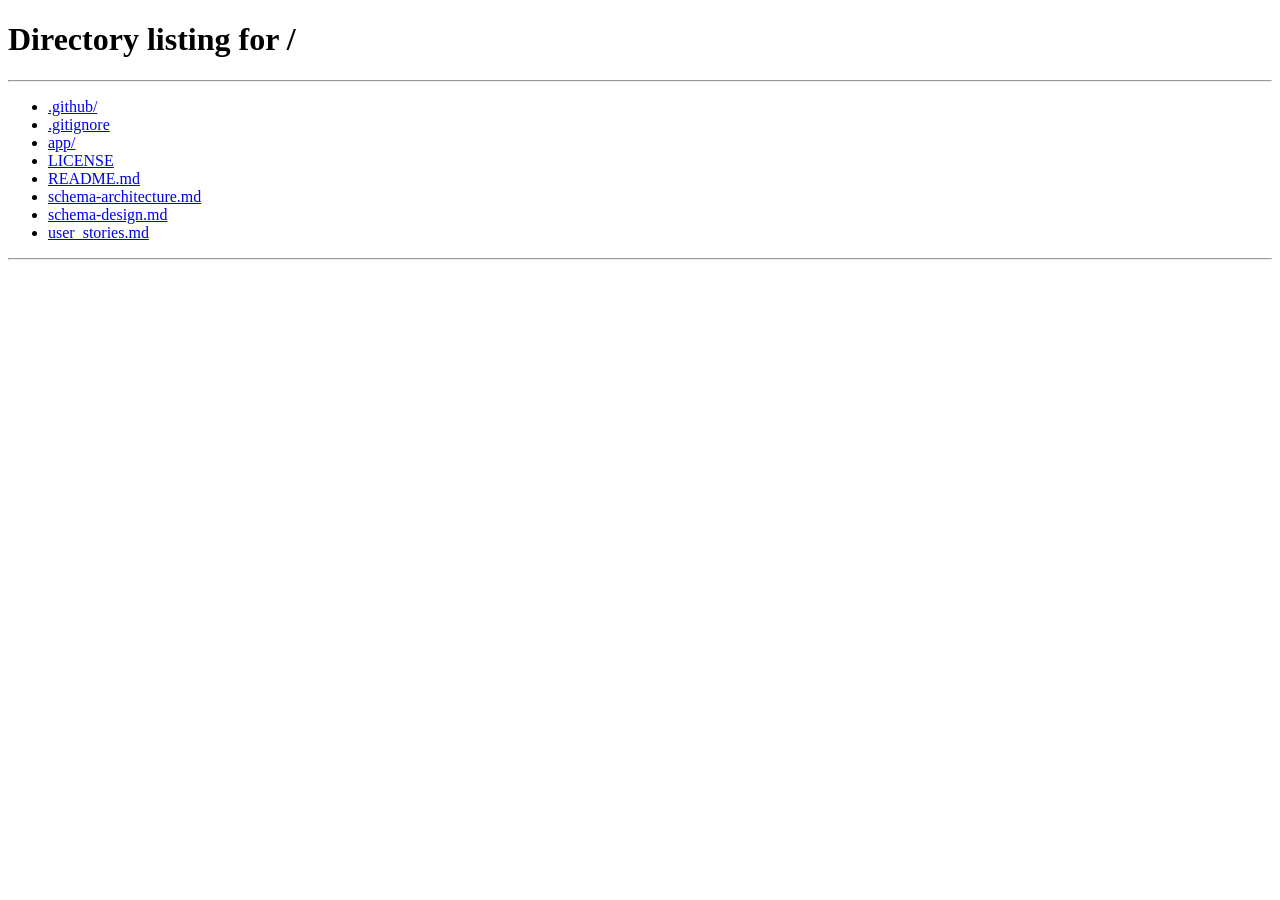
<file: app/src/main/resources/static/pages/addPrescription.html>
<!-- addPrescription.html -->
<!DOCTYPE html>
<html lang="en">

<head>
    <meta charset="UTF-8">
    <link rel="icon" type="image/svg+xml" href="../assets/images/logo/logo.png" />
    <title>DoctorDashboard</title>
    <link rel="stylesheet" href="../assets/css/adminDashboard.css">
    <link rel="stylesheet" href="../assets/css/doctorDashboard.css">
    <link rel="stylesheet" href="../assets/css/addPrescription.css">
    <link rel="stylesheet" href="../assets/css/style.css">
    <script src="../js/render.js" defer></script>
    <script src="../js/util.js" defer></script>
    <script src="../js/components/header.js" defer></script>
    <script src="../js/components/footer.js" defer></script>
    <script type="module" src = "../js/addPrescription.js"></script>

</head>

<body onload="renderContent()">
    <div class="container">
        <div class="wrapper">
            <div id="header"></div>
            <div class="main-content">
                <div class="form-container">
                    <h2 id="heading">Add <span>Prescription</span></h2>
                    <form>
                        <label for="patientName">Patient Name</label>
                        <input type="text" id="patientName" disabled>

                        <label for="medicines">Medicine Names</label>
                        <input type="text" id="medicines" placeholder="e.g. Paracetamol, Vitamin C" required>

                        <label for="dosage">Dosage Instructions</label>
                        <textarea id="dosage" rows="3"
                            placeholder="e.g - Paracetamol"></textarea>

                        <label for="notes">Additional Notes</label>
                        <textarea id="notes" rows="3"
                            placeholder="Any precautions or observations (optional)"></textarea>

                        <button type="submit" class="btn-primary" id="savePrescription">Add Prescription</button>
                        <button type="button" onclick="selectRole('doctor')" class="btn-secondary">Cancel</button>
                    </form>
                </div>
            </div>
            <div id="footer"></div>
        </div>
    </div>
</body>
</html>
</file>
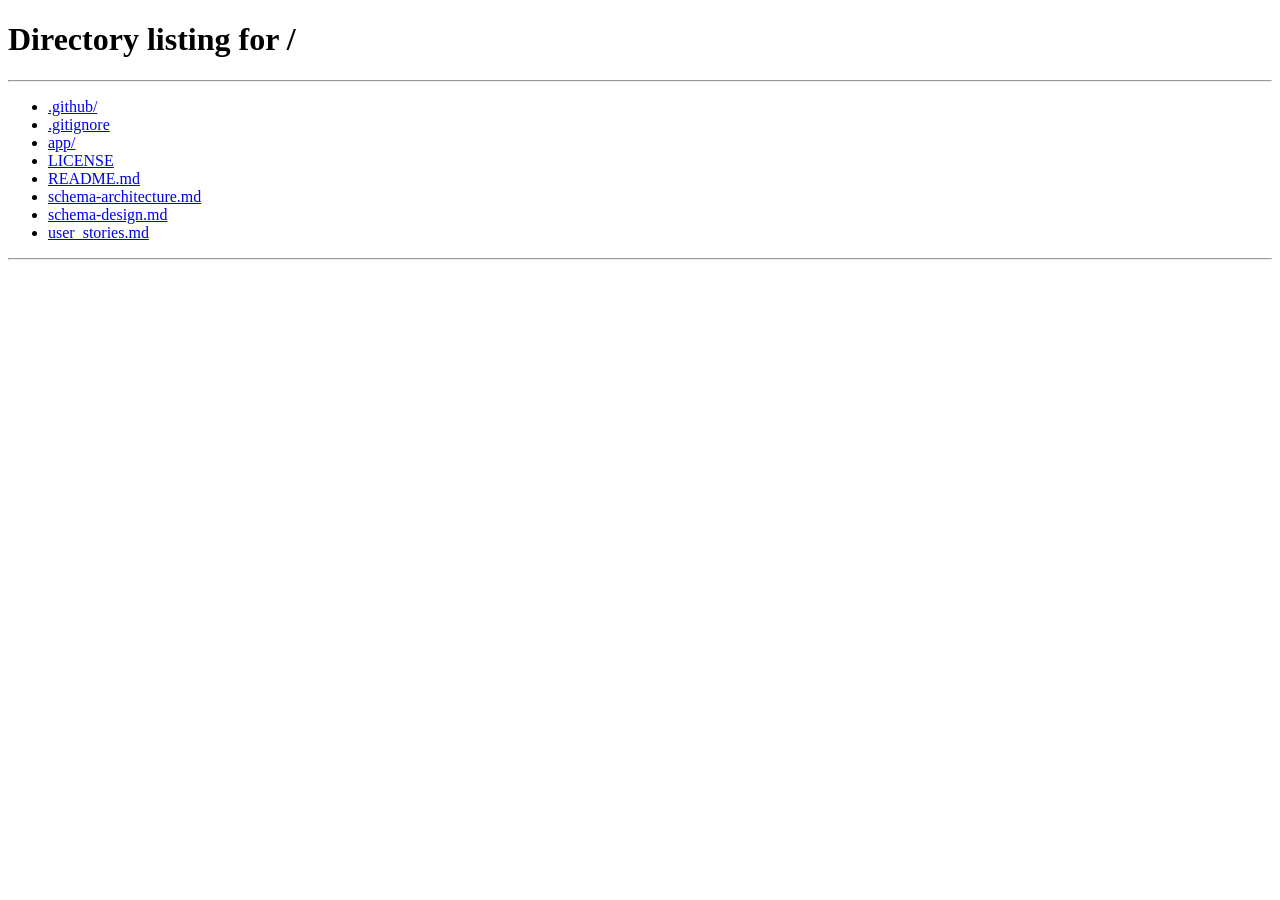
<file: app/src/main/resources/static/pages/loggedPatientDashboard.html>
<!-- loggedPatientDashboard.html -->
<!DOCTYPE html>
<html lang="en">
<head>
    <meta charset="UTF-8">
    <link rel="icon" type="image/svg+xml" href="../assets/images/logo/logo.png" />
    <title>LoggedPatientDashboard</title>
    <link rel = "stylesheet" href = "../assets/css/adminDashboard.css">
    <link rel = "stylesheet" href = "../assets/css/style.css">
    <link rel = "stylesheet" href = "../assets/css/patientDashboard.css">
    <script src = "../js/render.js" defer></script>
    <script src = "../js/util.js" defer></script>
    <script src = "../js/components/header.js" defer></script>
    <script src = "../js/components/footer.js" defer></script>
    <script type = "module" src = "../js/loggedPatient.js" defer></script>
</head>
<body onload="renderContent()">
    <div class="container">
        <div class="wrapper">
            <div id="header"></div>
            <main class="main-content">
                <input type="text" id="searchBar" class="searchBar" placeholder="Search Bar for custom output" />
                <div class="filter-wrapper">
                    <select class="filter-select" id="filterTime">
                        <option value="">Sort by Time</option>
                        <option value="AM">AM</option>
                        <option value="PM">PM</option>
                    </select>
                    <select class="filter-select" id="filterSpecialty">
                        <option value="">Filter by Specialty</option>
                        <option value="Cardiologist">Cardiologist</option>
                        <option value="Dermatologist">Dermatologist</option>
                        <option value="Neurologist">Neurologist</option>
                        <option value="Pediatrician">Pediatrician</option>
                        <option value="Orthopedic">Orthopedic</option>
                        <option value="Gynecologist">Gynecologist</option>
                        <option value="Psychiatrist">Psychiatrist</option>
                        <option value="Dentist">Dentist</option>
                        <option value="Ophthalmologist">Ophthalmologist</option>
                        <option value="Ent">ENT Specialist</option>
                        <option value="Urologist">Urologist</option>
                        <option value="Oncologist">Oncologist</option>
                        <option value="Gastroenterologist">Gastroenterologist</option>
                        <option value="General">General Physician</option>
                    </select>
                </div>
                <div id="content"></div>
            </main>
            <div id="footer"></div>
        </div>
    </div>
</body>
</html>
</file>
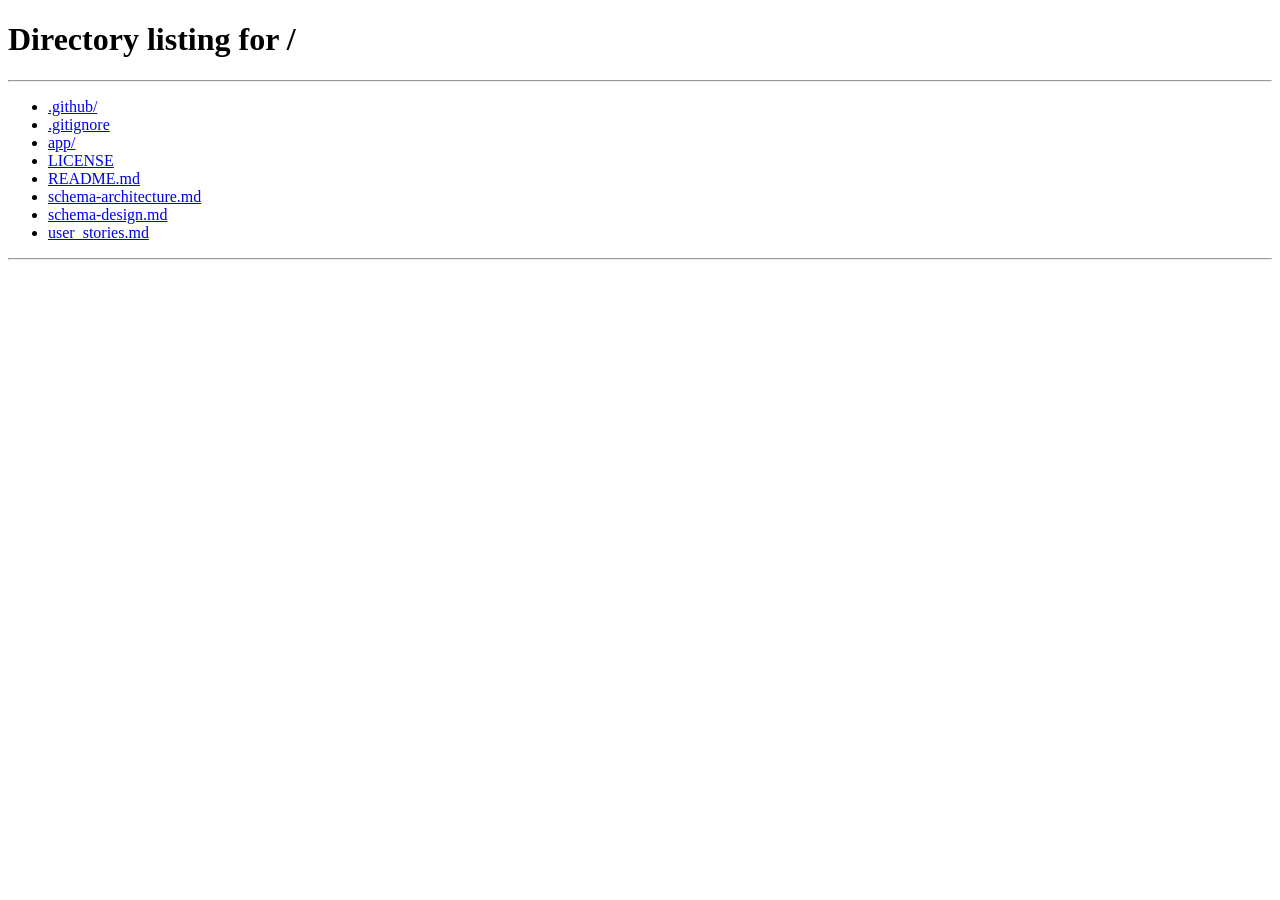
<file: app/src/main/resources/static/pages/patientAppointments.html>
<!-- patientAppointment.html -->
<!DOCTYPE html>
<html lang="en">

<head>
  <meta charset="UTF-8">
  <link rel="icon" type="image/svg+xml" href="../assets/images/logo/logo.png" />
  <title>Patient Appointments</title>
  <link rel="stylesheet" href="../assets/css/adminDashboard.css">
  <link rel="stylesheet" href="../assets/css/doctorDashboard.css">
  <link rel="stylesheet" href="../assets/css/style.css">
  <script src="../js/render.js" defer></script>
  <script src="../js/util.js" defer></script>
  <script src="../js/components/header.js" defer></script>
  <script src="../js/components/footer.js" defer></script>
  <script type="module" src="../js/patientAppointment.js" defer></script>
</head>

<body onload="renderContent()">
  <div class="container">
    <div class="wrapper">
      <div id="header"></div>
      <div class="main-content">
        <h2>Patient <span>Appointment</span></h2>
        <input type="text" id="searchBar" class="searchBar" placeholder="Search Bar for custom output" />
                <div class="filter-wrapper">
                    <select class="filter-select" id="appointmentFilter">
                        <option value="allAppointments">All Appointments</option>
                        <option value="future">Upcoming Appointments</option>
                        <option value="past">Past Appointments</option>
                    </select>
                </div>
        <table id="patientTable">
          <thead class="table-header">
            <tr>
              <th>Patient Name</th>
              <th>Doctor Name</th>
              <th>Date</th>
              <th>Time</th>
              <th>Actions</th>
            </tr>
          </thead>
          <tbody id="patientTableBody">
            <!-- rows will be inserted here dynamically -->
          </tbody>
        </table>
      </div>
      <div id="footer"></div>
    </div>
  </div>
</body>
</html>
</file>
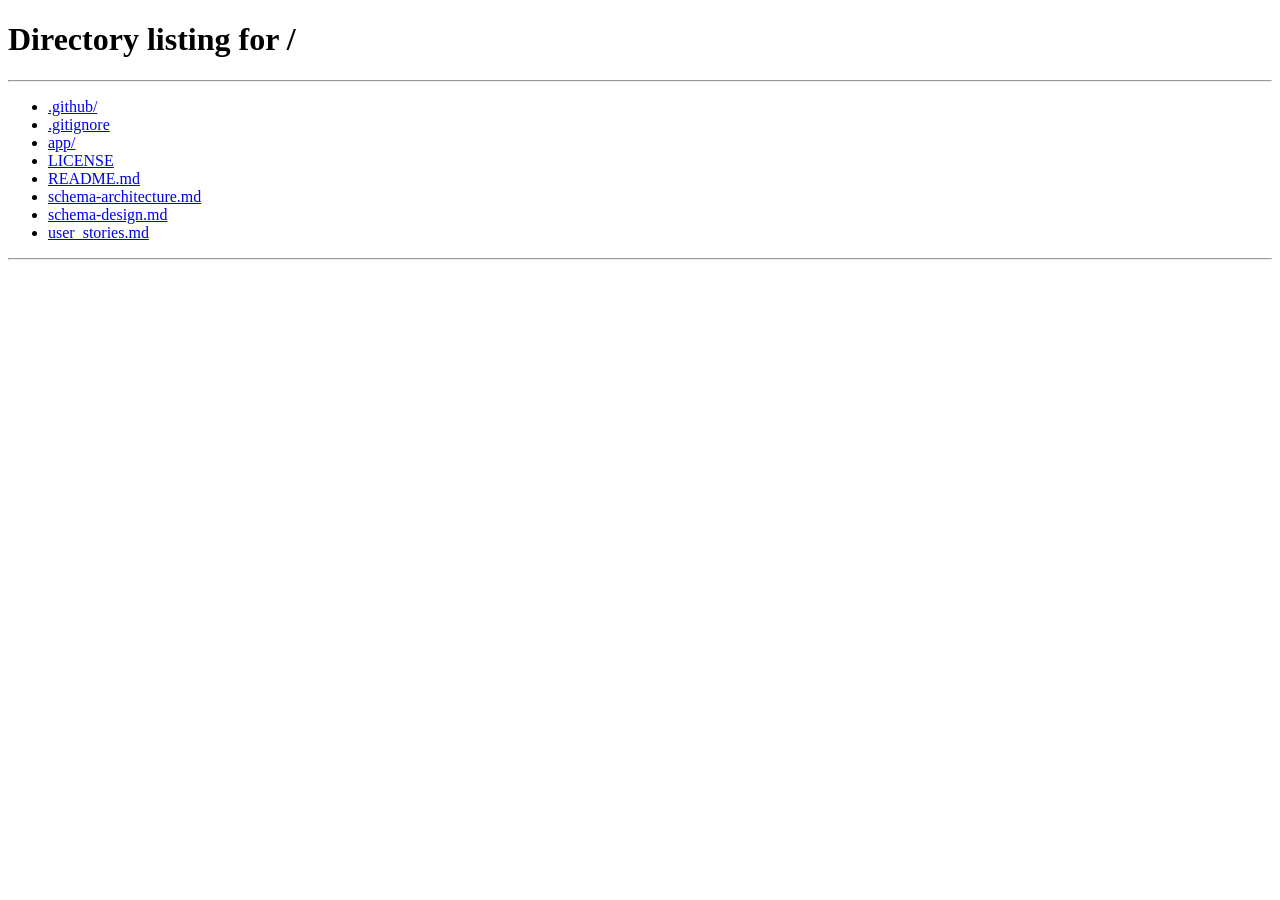
<file: app/src/main/resources/static/pages/patientDashboard.html>
<!-- patientDashboard.html -->
<!DOCTYPE html>
<html lang="en">

<head>
    <meta charset="UTF-8">
    <link rel="icon" type="image/svg+xml" href="../assets/images/logo/logo.png" />
    <title>PatientDashboard</title>
    <link rel="stylesheet" href="../assets/css/adminDashboard.css">
    <link rel="stylesheet" href="../assets/css/style.css">
    <link rel="stylesheet" href="../assets/css/patientDashboard.css">
    <script src="../js/render.js" defer></script>
    <script src="../js/util.js" defer></script>
    <script src="../js/components/header.js" defer></script>
    <script src="../js/components/footer.js" defer></script>
    <script type="module" src="../js/components/modals.js"></script>
</head>

<body onload="renderContent()">
    <div class="container">
        <div class="wrapper">
            <div id="header"></div>
            <main class="main-content">
                <input type="text" id="searchBar" class="searchBar" placeholder="Search Bar for custom output" />
                <div class="filter-wrapper">
                    <select class="filter-select" id="filterTime">
                        <option value="">Sort by Time</option>
                        <option value="AM">AM</option>
                        <option value="PM">PM</option>
                    </select>
                    <select class="filter-select" id="filterSpecialty">
                        <option value="">Filter by Specialty</option>
                        <option value="Cardiologist">Cardiologist</option>
                        <option value="Dermatologist">Dermatologist</option>
                        <option value="Neurologist">Neurologist</option>
                        <option value="Pediatrician">Pediatrician</option>
                        <option value="Orthopedic">Orthopedic</option>
                        <option value="Gynecologist">Gynecologist</option>
                        <option value="Psychiatrist">Psychiatrist</option>
                        <option value="Dentist">Dentist</option>
                        <option value="Ophthalmologist">Ophthalmologist</option>
                        <option value="Ent">ENT Specialist</option>
                        <option value="Urologist">Urologist</option>
                        <option value="Oncologist">Oncologist</option>
                        <option value="Gastroenterologist">Gastroenterologist</option>
                        <option value="General">General Physician</option>
                    </select>
                </div>
                <div id="content"></div>
            </main>
            <div id="footer"></div>
        </div>
    </div>
     <div id="modal-overlay" class="modal-overlay hidden">

        <div id="modal" class="modal">

            <button id="close-modal" class="close-btn">
                &times;
            </button>

            <!-- Dynamic Modal Content -->
            <div id="modal-content"></div>

        </div>

    </div>
    <script type="module" src="../js/patientDashboard.js" defer></script>
</body>

</html>
</file>
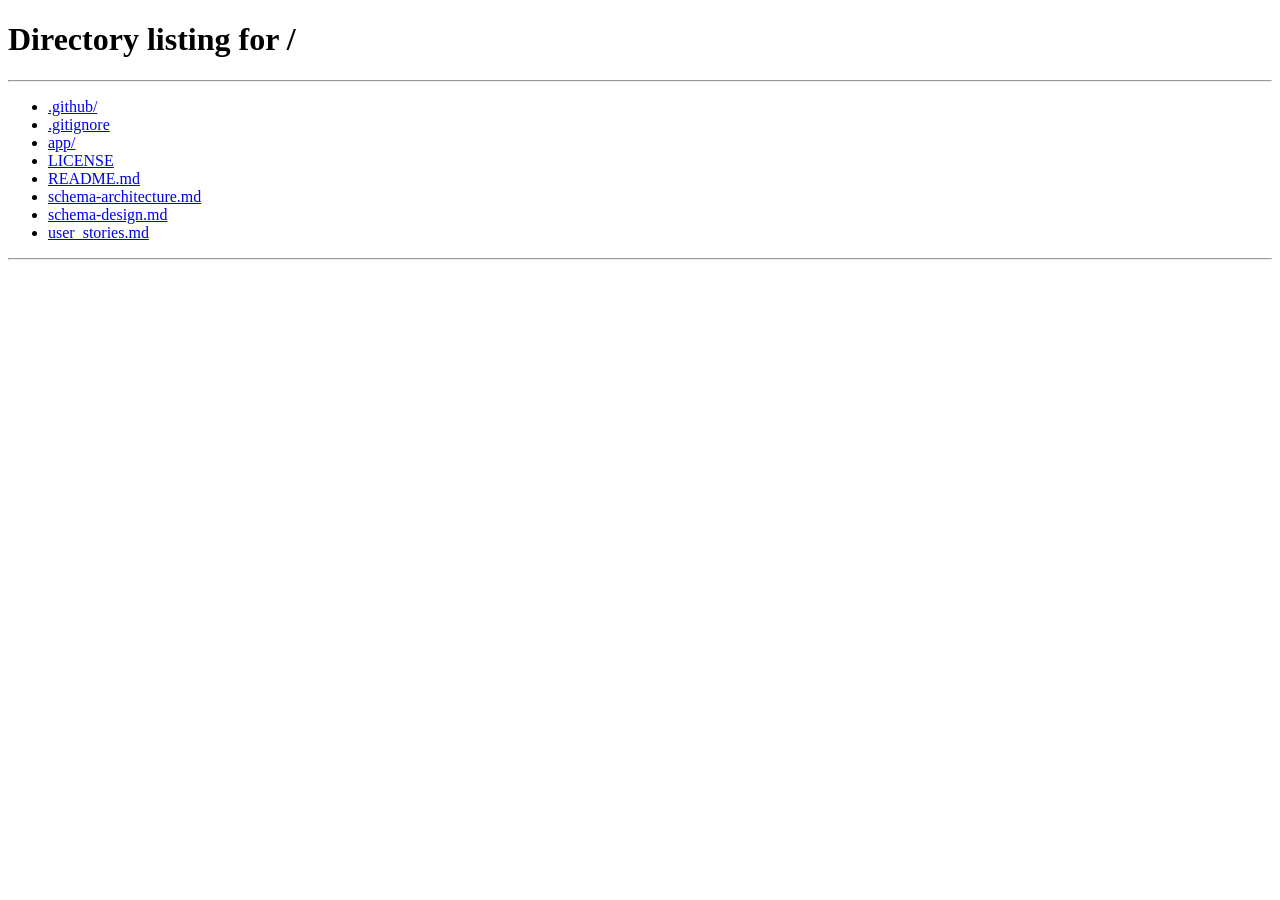
<file: app/src/main/resources/static/pages/patientRecord.html>
<!-- patientRecord.html -->
<!-- for doctor to see patient details -->
<!DOCTYPE html>
<html lang="en">
<head>
    <meta charset="UTF-8">
    <link rel="icon" type="image/svg+xml" href="../assets/images/logo/logo.png" />
    <title>DoctorDashboard</title>
    <link rel = "stylesheet" href = "../assets/css/adminDashboard.css">
    <link rel = "stylesheet" href = "../assets/css/doctorDashboard.css">
    <link rel = "stylesheet" href = "../assets/css/style.css">
    <script src = "../js/render.js" defer></script>
    <script src = "../js/util.js" defer></script>
    <script src = "../js/components/header.js" defer></script>
    <script src = "../js/components/footer.js" defer></script>
    <script type = "module" src = "../js/components/patientRecordRow.js" defer></script>
    <script type = "module" src = "../js/patientRecordServices.js" defer></script>
</head>
<body onload="renderContent()">
    <div class="container">
        <div class="wrapper">
            <div id="header"></div>
            <div class="main-content">
                <h2>Patient <span>Record</span></h2>
                <table id="patientTable">
                  <thead class="table-header">
                    <tr>
                      <th>Date</th>
                      <th>Appointment ID</th>
                      <th>Patient ID</th>
                      <th>Prescription</th>
                    </tr>
                  </thead>
                  <tbody id="patientTableBody"></tbody>
                </table>
              </div>
            <div id="footer"></div>
        </div>
    </div>

</body>  
</html>
</file>
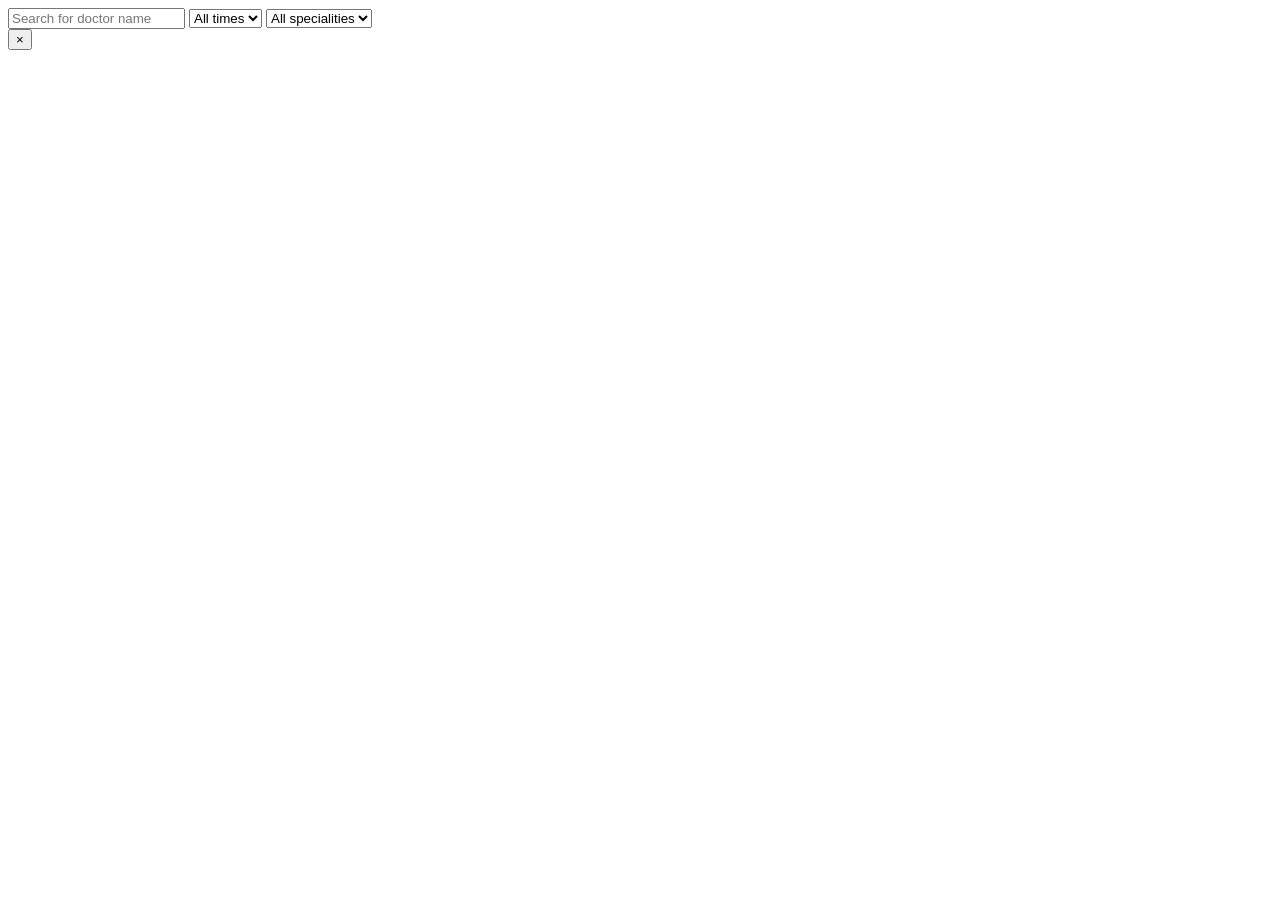
<file: app/src/main/resources/templates/admin/adminDashboard.html>
<!-- adminDashboard.html -->

 <!DOCTYPE html>
<html lang="en" xmlns:th="http://www.thymeleaf.org">
<head>
    <meta charset="UTF-8">
    <link rel="icon" type="image/png" th:href="@{/assets/images/logo/logo.png}">
    <title>Admin Dashboard</title>
    <link rel="stylesheet" th:href="@{/assets/css/adminDashboard.css}">
    <link rel="stylesheet" th:href="@{/assets/css/style.css}">
    <script th:src="@{/js/render.js}" defer></script>
    <script th:src="@{/js/util.js}" defer></script>
    <script th:src="@{/js/components/header.js}" defer></script>
    <script th:src="@{/js/components/footer.js}" defer></script>
</head>

<body onload="renderContent()">
    <div class="container">
        <div class="wrapper">
            <div id="header"></div>

            <main class="main-content">
                <input
                    type="text"
                    id="searchBar"
                    placeholder="Search for doctor name"
                />

                <!-- Filtro por horario -->
                <select id="filterTime">
                    <option value="">All times</option>
                    <option value="AM">AM</option>
                    <option value="PM">PM</option>
                </select>

                <!-- Filtro por especialidad -->
                <select id="filterSpecialty">
                    <option value="">All specialities</option>
                    <option value="Cardiologist">Cardiologist</option>
                    <option value="Dentist">Dentist</option>
                    <option value="Dermatologist">Dermatologist</option>
                    <option value="Neurologist">Neurologist</option>
                    <option value="Pediatrician">Pediatrician</option>
                </select>

                <div id="content"></div>
            </main>

            <div id="footer"></div>
        </div>
    </div>

    <div id="modal-overlay" class="modal-overlay hidden">

        <div id="modal" class="modal">

            <button id="close-modal" class="close-btn">
                &times;
            </button>

            <!-- Dynamic Modal Content -->
            <div id="modal-content"></div>

        </div>

    </div>

    <script type="module" th:src="@{/js/adminDashboard.js}" defer></script>
    <script type="module" th:src="@{/js/components/doctorCard.js}" defer></script>
</body>
</html>

<!-- 
Step-by-Step Explanation of `adminDashboard.html`
This file creates the Admin Dashboard interface for managing doctor-related data 
with search, filter, and modal functionality.


1. Declare the Document Type

   * Use `<!DOCTYPE html>` to ensure HTML5 standards for consistent rendering across browsers.

2. Begin the HTML Document with Thymeleaf Namespace

   * Add the `<html>` tag with `xmlns:th="http://www.thymeleaf.org"` to allow Thymeleaf-specific attributes in Spring-based apps.

3. Head Section – Metadata and Resources

   * Open the `<head>` section for meta info and links to assets and scripts.

4. Set Character Encoding

   * Use UTF-8 to support all characters and prevent encoding issues.

5. Set the Favicon

   * Add a favicon for browser tabs using Thymeleaf pathing: 
     `<link rel="icon" type="image/png" th:href="@{/assets/images/logo/logo.png}" />`.

6. Set the Page Title

   * Give the page a title, e.g., `"Admin Dashboard"`, which will show in the browser tab.

7. Link CSS Stylesheets

   * Include dashboard-specific styles and global site-wide styles:
     - `adminDashboard.css` for layout and design of this page.
     - `style.css` for shared UI components.

8. Link JavaScript Files (with `defer`)

   * Use Thymeleaf's `th:src` to include JS components and utilities:
     - `render.js` (rendering content)
     - `util.js` (utility functions)
     - `header.js` and `footer.js` (for dynamic header/footer)
   * Use `defer` so scripts execute after the HTML is fully parsed.

9. Close the Head and Begin the Body

    * Start the visible part of the webpage. `onload="renderContent()"` is used to call a function when the page is ready.

10. Create the Container

    * Add a `div` with class `container` for layout control.

11. Add a Wrapper Inside the Container

    * Wrap page elements with a `wrapper` div to maintain consistent spacing and organization.

12. Insert a Header Placeholder

    * Add `<div id="header"></div>` for injecting the header via JavaScript.

13. Define the Main Section

    * Use `<main class="main-content">` for the central dashboard area.

14. Add a Search Bar

    * Add an input field with `id="searchBar"` for admin to search content dynamically.

15. Add Filter Dropdowns

    * Use two `<select>` elements:
      - One for time (AM/PM).
      - One for filtering by medical specialty (Cardiologist, Dentist, etc.).

16. Add Content Display Area

    * Insert a `<div id="content"></div>` for dynamic injection of doctor cards or data.

17. Add a Footer Placeholder

    * Use `<div id="footer"></div>` for a JavaScript-rendered footer.

18. Add Modal Structure

    * Include a modal with:
      - A close button (`&times;`)
      - A content area (`#modal-body`) for displaying popup information or forms.

19. Include Page-Specific JavaScript Modules

    * Load JavaScript specific to the admin dashboard:
      - `adminDashboard.js` for dashboard logic.
      - `doctorCard.js` for rendering doctor information cards.
    * Use `type="module"` and `defer` for modern and non-blocking loading.

    HINT:
        `<script type="module" src="../../static/js/adminDashboard.js" defer></script>`
        `<script type="module" src="../../static/js/doctorDashboard.js" defer></script>`
        
        
20. Close the Body and HTML Tags

    * Finish the structure by properly closing all tags.

 -->
</file>
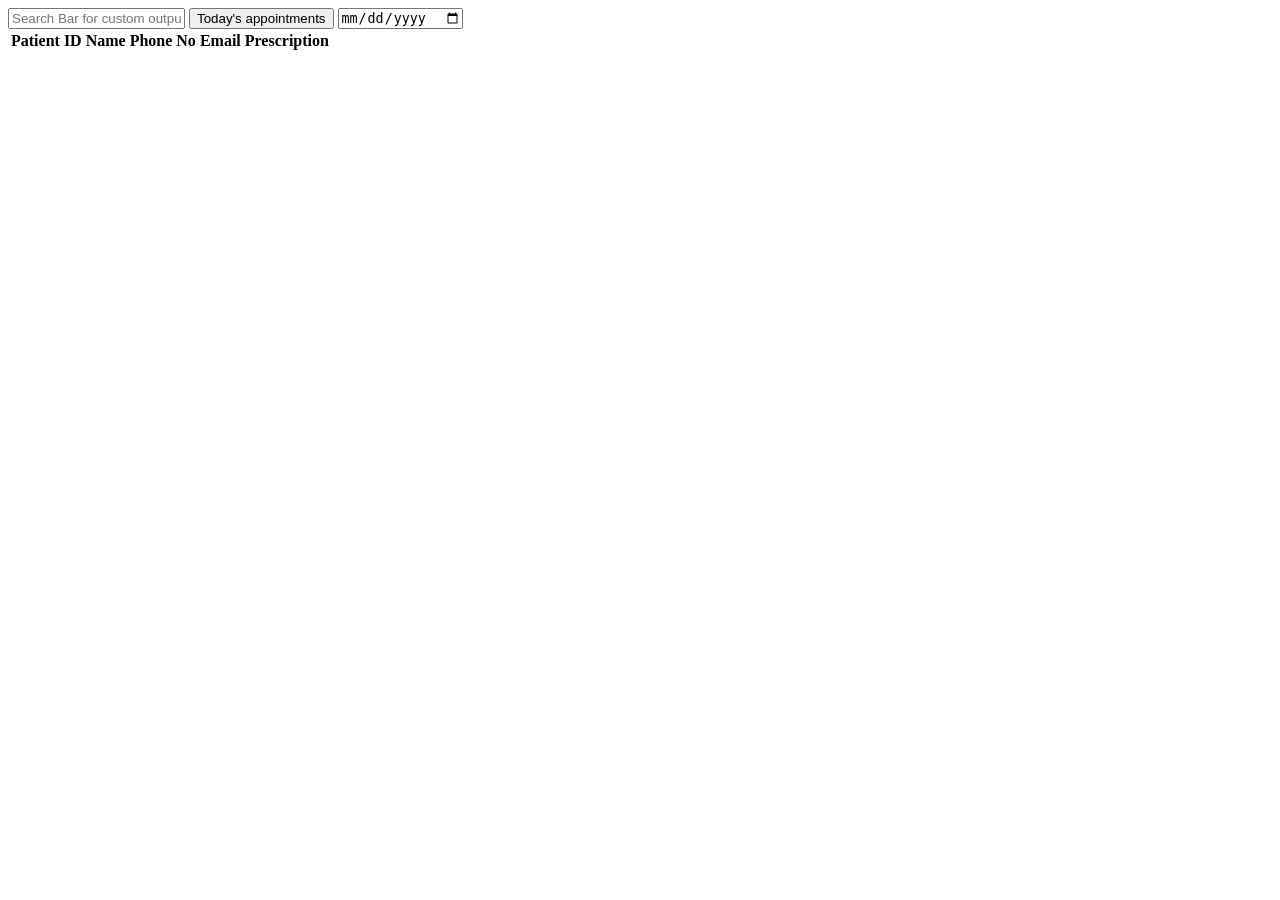
<file: app/src/main/resources/templates/doctor/doctorDashboard.html>
<!-- doctorDashboard.html -->
<!DOCTYPE html>
 <html lang="en" xmlns:th="http://www.thymeleaf.org">
    <head>
        <meta charset="UTF-8">
        <link rel="icon" type="image/png" th:href="@{/assets/images/logo/logo.png}" />
        <title>Doctor Dashboard</title>
        <link rel="stylesheet" th:href="@{/assets/css/doctorDashboard.css}">
        <link rel="stylesheet" th:href="@{/assets/css/adminDashboard.css}">
        <link rel="stylesheet" th:href="@{/assets/css/style.css}">
        <script th:src="@{/js/render.js}"></script>
        <script  th:src="@{/js/util.js}"></script>
        <script type="module" th:src="@{/js/doctorDashboard.js}"></script>
        <script type="module" th:src="@{/js/components/header.js}"></script>
        <script type="module" th:src="@{/js/components/footer.js}"></script>
    </head>
    <body onload="renderContent()">
        <div class="container">
            <div class="wrapper">
                <div id="header"></div>
                <div class="main-content">
                    <input type="text" id="searchBar" class="searchBar" placeholder="Search Bar for custom output" />
                    <button id="todayButton" type="button">
                        Today's appointments
                    </button>
                    <input id="datePicker" type="date"/>

                    <!--Patient table-->
                    <table id="patientTable">
                        <thead>
                            <tr>    
                                <th>Patient ID</th>
                                <th>Name </th>
                                <th>Phone No</th>
                                <th>Email </th>
                                <th>Prescription</th> 
                            </tr>
                        </thead>
                        <tbody id="patientTableBody"></tbody>
                    </table>
                </div>
                <div id="footer"></div>
            </div>
        </div>
    </body>
 </html>

<!-- 
Step-by-Step Explanation of `doctorDashboard.html`
This file defines the Doctor Dashboard interface, allowing doctors to view and manage their patient appointments, search records, and access patient prescriptions.

1. Label the File

   * Add a comment at the top to identify the file as `doctorDashboard.html`.

2. Declare the Document Type

   * Use `<!DOCTYPE html>` to define the document as an HTML5 file for consistent behavior across modern browsers.

3. Begin the HTML Document with Thymeleaf Namespace

   * The `<html>` tag includes `xmlns:th="http://www.thymeleaf.org"` to enable Thymeleaf-specific attributes used in Spring Boot applications.

4. Head Section – Metadata and Assets

   * Start the `<head>` section to include essential meta information, styles, and scripts.

5. Set Character Encoding

   * Use `<meta charset="UTF-8">` to support all text characters and prevent encoding issues.

6. Set the Favicon

   * Add a favicon using Thymeleaf pathing: 
     `<link rel="icon" type="image/png" th:href="@{/assets/images/logo/logo.png}" />`

7. Set the Page Title

   * Title the page `"Doctor Dashboard"` to show it in the browser tab.

8. Link CSS Stylesheets

   * Include necessary CSS files:
     - `adminDashboard.css` (for shared layout styles with admin interface)
     - `doctorDashboard.css` (for doctor-specific styles)
     - `style.css` (for general UI components)

9. Link JavaScript Files (with `defer`)

   * Load scripts using Thymeleaf's `th:src` and `defer` attribute to prevent blocking rendering:
     - `render.js` – Handles common rendering logic.
     - `util.js` – Provides utility functions.
     - `header.js` and `footer.js` – Dynamically inject header/footer.
     - `doctorDashboard.js` – Contains dashboard logic for doctor functionality, loaded as a module.

10. Close the Head and Begin the Body

    * Begin the visible part of the webpage using `<body onload="renderContent()">`, which calls a JavaScript function after loading.

11. Create the Main Container

    * Use `<div class="container">` to wrap all content and structure the page.

12. Add a Wrapper for Page Content

    * Nest elements inside a `wrapper` div for structured layout control.

13. Insert a Header Placeholder

    * Add `<div id="header"></div>` where the dynamic header will be injected.

14. Define the Main Content Area

    * Use `<div class="main-content">` for the central section of the dashboard.

15. Add a Search Bar

    * Include an input field with `id="searchBar"` for doctors to search patients or data:
      ```html
      <input type="text" id="searchBar" class="searchBar" placeholder="Search Bar for custom output" />
      ```

16. Add Filter Controls

    * Include a filter section:
      - A button (`#todayButton`) to view today's appointments.
      - A date picker (`#datePicker`) to select specific dates.

17. Add a Patient Table

    * Display a table to list patient data:
      - Headers: Patient ID, Name, Phone No., Email, and Prescription.
      - Body: `<tbody id="patientTableBody"></tbody>` for dynamic content insertion.

18. Insert a Footer Placeholder

    * Use `<div id="footer"></div>` to load a common footer via JavaScript.

19. Close the Wrapper and Container

    * Close `wrapper` and `container` divs to maintain structural integrity.

20. End the Body and HTML

    * Properly close the `<body>` and `<html>` tags to complete the document.
 -->
</file>
<file: app/src/main/resources/static/assets/css/adminDashboard.css>
/*this is the style sheet for the adminDashboard. */

/* 
Global Reset (`*`)

* Purpose: Ensure consistent layout across all browsers.
* Properties:

  * `margin: 0` — removes default outer spacing from all elements.
  * `padding: 0` — removes default inner spacing.
  * `box-sizing: border-box` — ensures padding and borders are included within the total width/height of elements.

Base HTML & Body (`html, body`)

* Purpose: Establish a full-height layout and apply a standard font across the page.
* Properties:

  * `height: 100%` — allows containers to stretch to the full viewport height.
  * `font-family: Arial, sans-serif` — applies a clean, readable sans-serif font.

Main Layout Wrapper (`.wrapper`)

* Purpose: Create a flexible, vertical layout that fills the entire screen.
* Properties:

  * `display: flex` — enables flexbox for layout control.
  * `flex-direction: column` — stacks children vertically.
  * `min-height: 100vh` — ensures the wrapper always covers full screen height.

Section Heading (`h2`)

* Purpose: Style the headings prominently for section separation.
* Properties:

  * `font-size: 32px` — makes the heading large and noticeable.
  * `font-weight: bold` — emphasizes text.
  * `margin-bottom: 50px` — creates space below the heading.
  * `color: #003e3e` — uses a strong teal for visual anchoring.

Main Content Section (`.main-content`)

* Purpose: Layout the main content with padding and a background image.
* Properties:

  * `flex-grow: 1` — lets the content fill the available vertical space.
  * `padding: 40px` — adds internal spacing around content.
  * `display: flex` and `flex-direction: column` — organizes content in a vertical stack.
  * `text-align: center` — centers the text.
  * `background-image: url("index.png")` — sets a full-screen dashboard background.
  * `background-size: cover` — ensures the image covers the whole section.
  * `background-position: center` — centers the image.
  * `background-repeat: no-repeat` — avoids tiling the image.
  * `background-attachment: fixed` — fixes the image while scrolling.

Primary Button (`button`)

* Purpose: Design prominent, interactive buttons for main actions.

* Properties:

  * `background-color: #A62B1F` — sets a bold red color.
  * `color: white` — makes text stand out.
  * `border: none` — removes any outline/border.
  * `border-radius: 12px` — creates rounded corners.
  * `padding: 10px 20px` — gives space inside the button.
  * `margin-top: 20px` — adds spacing above the button.
  * `width: 200px` — ensures consistent button width.
  * `cursor: pointer` — shows a hand icon on hover.
  * `font-size: 16px` — makes the text readable.

* On Hover:

  * Retains the same red background to maintain branding.

Admin Button (`.adminBtn`)

* Purpose: Provide a secondary button style for admin-specific actions.

* Properties:

  * `background-color: #f4f4f4` — uses a light grey background.
  * `color: #333` — uses dark text for contrast.
  * `font-weight: bold` — emphasizes text.
  * `width: 110px` — smaller, compact width.
  * `padding: 10px 0` — vertical padding only.
  * `border: none` — clean look.
  * `cursor: pointer` — indicates it's clickable.

* On Hover**:

   Changes text color to `#A62B1F` for brand consistency while keeping the background same.


*/
/* this is the style sheet for the adminDashboard. */

/* Global Reset */
* {
    margin: 0;
    padding: 0;
    box-sizing: border-box;
}

/* Base HTML & Body */
html,
body {
    height: 100%;
    font-family: Arial, sans-serif;
}

/* Main Layout Wrapper */
.wrapper {
    display: flex;
    flex-direction: column;
    min-height: 100vh;
}

/* Section Heading */
h2 {
    font-size: 32px;
    font-weight: bold;
    margin-bottom: 50px;
    color: #003e3e;
}

/* Main Content Section */
.main-content {
    flex-grow: 1;
    padding: 40px;
    display: flex;
    flex-direction: column;
    text-align: center;

    background-image: url("../images/defineRole/index.png");
    background-size: cover;
    background-position: center;
    background-repeat: no-repeat;
    background-attachment: fixed;
}

/* Primary Button */
button {
    background-color: #A62B1F;
    color: white;
    border: none;
    border-radius: 12px;
    padding: 10px 20px;
    margin-top: 20px;
    width: 200px;
    cursor: pointer;
    font-size: 16px;
}

button:hover {
    background-color: #A62B1F;
}

/* Admin Button */
.adminBtn {
    background-color: #f4f4f4;
    color: #333;
    font-weight: bold;
    width: 110px;
    padding: 10px 0;
    border: none;
    cursor: pointer;
}

.adminBtn:hover {
    color: #A62B1F;
}
</file>
<file: app/src/main/resources/static/assets/css/doctorDashboard.css>
/* This is the style sheet for the doctorDashboard.html */
/* Table Header */
.table-header {
    font-size: 24px;
    color: #015c5d;
    margin-bottom: 30px;
    margin-right: 0;
}

/* Table Styling */
table {
    width: 100%;
    border-collapse: collapse;
    font-family: sans-serif;
    margin-top: 20px;
}

/* Table Head */
thead {
    background-color: #33333310;
    color: #fff;
}

/* Table Cells */
td,
th {
    padding: 12px 16px;
    text-align: center;
    border-bottom: 1px solid #ddd;
}

/* Table Row Styling */
tbody tr:nth-child(even) {
    background-color: #f9f9f959;
}

tbody tr:nth-child(odd) {
    background-color: #ffffffc0;
}

tbody tr:hover {
    background-color: #015c5d39;
}

/* Prescription Button */
.prescription-btn {
    width: 30px;
    height: 30px;
    cursor: pointer;
    transition: transform 0.2s ease, filter 0.2s ease;
}

.prescription-btn:hover {
    transform: scale(1.1);
    filter: brightness(1.2);
}

.prescription-btn:active {
    transform: scale(0.95);
}

/* No Record Message */
.noPatientRecord {
    font-size: 16px;
    font-style: italic;
    color: grey;
}

/* Today Button */
.today-btn {
    margin-right: 10px;
    padding: 10px;
    background-color: #015c5d;
}

/* Date Picker */
.date-picker {
    margin-left: 10px;
    margin-top: 13px;
    border-radius: 8px;
    padding: 10px;
    height: 30px;
}
/* 
**Table Header (`.table-header`)**

* Set font size to `24px` for clear emphasis.
* Use a dark teal color (`#015c5d`) for consistency with the theme.
* Add `30px` bottom margin and remove right margin.

**Table Styling (`table`)**

* Make the table full width (`100%`).
* Collapse borders for clean lines.
* Use a `sans-serif` font.
* Add `20px` top margin for spacing.

**Table Head (`thead`)**

* Set a very light dark background (`#33333310`) for header row.
* Use white text color (`#fff`).

**Table Cells (`td, th`)**

* Apply padding of `12px 16px` for spacing.
* Center-align the text.
* Add a subtle bottom border (`1px solid #ddd`).

**Table Row Styling**

* Alternate row colors for better readability:

  * Even rows: semi-transparent light grey (`#f9f9f959`).
  * Odd rows: soft white background (`#ffffffc0`).
* On hover: highlight row with a light teal overlay (`#015c5d39`).

**Prescription Button (`.prescription-btn`)**

* Set size to `30px x 30px`.
* Make it interactive with a pointer cursor.
* Add transition effects for scale and brightness on hover.
* On hover:

  * Slightly enlarge (`scale(1.1)`)
  * Brighten appearance
* On click: slightly shrink (`scale(0.95)`).

**No Record Message (`.noPatientRecord`)**

* Use a `16px` italic grey font to indicate no data gently.

**Today Button (`.today-btn`)**

* Add right margin (`10px`).
* Add padding (`10px`).
* Set background color to teal green (`#015c5d`).

**Date Picker (`.date-picker`)**

* Add left margin (`10px`) and top margin (`13px`).
* Round corners with `8px` radius.
* Add padding (`10px`) and set fixed height (`30px`).

---

Let me know if you'd like a consolidated style guide for the entire HospitalCRM frontend.
 */
</file>
<file: app/src/main/resources/static/assets/css/addPrescription.css>
/* This is the stylesheet for the addPrescription.html */

.form-container {
    width: 100%; 
    max-width: 600px;
    background: #ffffffc8;
    margin: 50px auto;
    padding: 30px;
    border-radius: 15px;
    box-shadow: 0 4px 12px rgba(0, 0, 0, 0.1);
    animation: fadeIn 0.5s ease-in-out;
  }

  .container h2 {
    text-align: center;
    color: #222;
    font-size: 28px;
    margin-bottom: 25px;
  }

  .container h2 span {
    color: #A62B1F;
  }

  label {
    display: block;
    margin-bottom: 6px;
    font-weight: 500;
    color: #333;
    text-align: left;
    font-size: 13px;
  }

  input, textarea {
    width: 100%;
    padding: 12px;
    resize: vertical;
    margin-bottom: 20px;
    border: 1px solid #cccccc6e;
    border-radius: 8px;
    font-size: 15px;
    outline: none;
    transition: 0.3s;
    font-family: "Verdana";
  }

  input:focus, textarea:focus {
    border-color: #015c5d;
    box-shadow: 0 0 4px #a7f3d0;
    filter: brightness(1.5);
  }

  #patientName{
    background-color: #bdbcbc80;
  }
  .btn-primary {
    background-color: #047857;
    color: #fff;
    padding: 14px;
    width: 100%;
    border: none;
    border-radius: 8px;
    font-size: 16px;
    cursor: pointer;
    transition: 0.3s;
  }

  .btn-primary:hover {
    background-color: #065f46;
  }

  .btn-secondary {
    background-color: transparent;
    color: #333;
    border: 1px solid #ccc;
    padding: 12px;
    width: 100%;
    border-radius: 8px;
    font-size: 15px;
    margin-top: 12px;
    cursor: pointer;
  }

  .btn-secondary:hover{
    color: #fff;
  }

  @keyframes fadeIn {
    from { opacity: 0; transform: translateY(30px); }
    to   { opacity: 1; transform: translateY(0); }
  }
</file>
<file: app/src/main/resources/static/assets/css/style.css>
/* This is the style sheet for global change across the files. */

/* style.css */
.header {
    display: flex;
    justify-content: space-between;
    align-items: center;
    background-color: #f4f4f4;
    color: #333;
    padding: 10px 20px;
    border-bottom: 2px solid #ccc;
    flex-wrap: wrap;
    min-height: 60px;
  }
  
  /* Logo section with image + title */
  .logo-link{
    display: flex;
    align-items: center;
    gap: 10px;
    
  }
  
  .logo-img {
    height: 40px;
    width: auto;
    max-width: 100%;
    object-fit: contain;
  }
  
  /* Logo text / slogan */
  .logo-title {
    font-size: 20px;
    font-weight: bold;
    color: #333;
  }
  
  /* Nav links styling */
  nav a {
    margin-left: 20px;
    margin-right: 20px;
    text-decoration: none;
    color: #333;
    font-weight: bold;
  }
  
  nav a:hover {
    color: #003e3e;
  }
  

  /* Responsive behavior */
  @media (max-width: 600px) {
    .header {
      flex-direction: column;
      align-items: flex-start;
    }
  
    nav {
      margin-top: 10px;
    }
  
    nav a {
      margin-left: 0;
      margin-right: 10px;
    }
  
    .logo-img {
      height: 30px;
    }
  
    .logo-title {
      font-size: 18px;
    }
  }

  .doctorHeader{
    margin-right: 30px
  }
  .doctorHeader:hover{
    color:#A62B1F;
  }
/* Footer Section */
.footer {
    background-color: #f4f4f4;
    color: #fff;
    padding: 40px 20px;
    border-top: 2px solid #f4f4f4;
    
  }
  
  .footer-container {
    display: flex;
    flex-wrap: wrap;
    justify-content: space-between;
    gap: 30px;
    max-width: 1200px;
    margin: 0 auto;
  }
  
  .footer-logo {
    flex: 1 1 250px;
    display: flex;
    flex-direction: column;
    align-items: flex-start;
    gap: 15px;
  }
  
  .footer-logo img {
    height: 50px;
    width: auto;
  }
  
  .footer-logo p {
    font-size: 14px;
    color: #0a0a23;
  }
  
  .footer-links {
    display: flex;
    flex: 2 1 500px;
    justify-content: space-between;
    flex-wrap: wrap;
    gap: 20px;
  }
  
  .footer-column {
    display: flex;
    flex-direction: column;
    gap: 10px;
  }
  
  .footer-column h4 {
    font-size: 16px;
    font-weight: bold;
    margin-bottom: 8px;
    color: #0a0a23;
  }
  
  .footer-column a {
    text-decoration: none;
    color: #0a0a23;
    font-size: 14px;
  }
  
  .footer-column a:hover {
    color: #003e3e;
    transition: color 0.3s ease;
  }
  
  /* Mobile Responsiveness */
  @media (max-width: 768px) {
    .footer-container {
      flex-direction: column;
      align-items: flex-start;
    }
  
    .footer-links {
      flex-direction: column;
      gap: 20px;
    }
  }
  

  .modal {
    display: none;
    position: fixed;
    z-index: 999;
    padding-top: 60px;
    left: 0;
    top: 0;
    width: 100%;
    height: 100%;
    background-color: rgba(0,0,0,0.6);
  }
  
  .modal-content {
    background-color: white;
    margin: auto;
    padding: 30px;
    border-radius: 10px;
    width: 400px;
    position: relative;
  }
  
  .modal-content h2{
    font-size: 32px;
  }

  .close {
    color: #aaa;
    position: absolute;
    right: 20px;
    top: 15px;
    font-size: 28px;
    font-weight: bold;
    cursor: pointer;
  }
  
  .close:hover {
    color: black;
  }



  .dashboard-btn{
    width: 100%;
  }

  .input-field {
    padding: 10px;
    border: 1px solid #ccc;
    font-size: 16px;
    margin-top: 10px;
    margin-bottom: 20px;
    width: 100%;
    appearance: none; /* Remove default OS styles */
    background-color: #fff;
    color: #333;
    cursor: pointer;
    border-radius: 8px;
  }
  
  .input-field:hover {
    border-color: #015c5d;
    background-color: #f0fdfd;
  }
  
  .input-field:focus {
    outline: none;
    border-color: #015c5d;
    box-shadow: 0 0 5px rgba(1, 92, 93, 0.5);
    filter: brightness(1.2);
  }
  
  .select-dropdown option {
    font-size: 16px;
    padding: 10px;
  }
  

  #content {
    display: grid;
    grid-template-columns: repeat(auto-fit, minmax(315px, 1fr));
    gap: 40px;
    padding: 20px;
  }

  .doctor-card {
    display: flex;
    flex-direction: column;
    justify-content: space-between;
    border: 1px solid #ddd;
    border-radius: 10px;
    width:auto;
    overflow: hidden;
    background-color: #fff;
    box-shadow: 0 4px 6px rgba(0,0,0,0.1);
    transition: transform 0.2s ease;
  }
  
  .doctor-card:hover {
    transform: scale(1.02);
  }
  
  .doctor-info {
    padding: 12px;
    flex-grow: 1;
  }
  
  .doctor-info h3 {
    margin-top: 30px;
    font-size: 24px;
    color: #015c5d;
  }
  
  .doctor-info p {
    margin: 20px 0px;
    font-size: 14px;
    color: #555;
  }
  
  .card-actions {
    background-color: #e28282;
    padding: 10px;
    text-align: center;
  }

  .card-actions:hover {
    background-color: #d26969;
  }
  
  .card-actions button {
    background: transparent;
    border: none;
    color: #fff;
    font-weight: bold;
    cursor: pointer;
  }
  
  .card-actions button:hover {
    color: #fff;
    border-color: #015c5d;
  }
  
  #roleSelector {
    width:auto;
    border-radius: 10px;
  }
  
  span {
    color : #A62B1F;
  }

  .searchBar{
    height: 30px;
    padding:20px;
    font-size: 16px;
    margin-bottom: 30px;
    border: 0.2px solid grey;
}

  .searchBar:focus{
    outline: none;
    border-color: #015c5d;
    box-shadow: 0 0 5px rgba(1, 92, 93, 0.697);
}

.filter-wrapper {
  width: 350px;
  display: flex;
  flex-direction: row;
  
}

.filter-select {
  margin-right: 8px;
  width: 100%;
  padding: 8px 12px;
  border: 1px solid #ccc;
  border-radius: 6px;
  background-color: #fff;
  color: #333;
  font-size: 14px;
  background-position: right 10px center;
  background-size: 16px 16px;
  cursor: pointer;
  transition: border-color 0.2s, box-shadow 0.2s;
}

.filter-select:focus {
  border-color: #015c5d;
  box-shadow: 0 0 5px rgba(1, 92, 93, 0.697);
  outline: none;
}

.availabilityLabel{
  margin-bottom: 8px;
}

.availability-container {
  margin-bottom: 1rem;
  
}

.checkbox-group {
  display: flex;
  flex-direction: column;
  gap: 1rem;
  margin-top: 1rem;
}

.checkbox-group label {
  font-weight: 500;
  cursor: pointer;
}

.checkbox-group input[type="checkbox"] {
  margin-right: 0.5rem;
  accent-color: #015c5db8; 
}
</file>
<file: app/src/main/resources/static/assets/css/patientDashboard.css>
/* This is the style sheet for the patientDashboard.html */
  .card-actions {
    background-color: #244557;
    padding: 10px;
    text-align: center;
  }

  .card-actions:hover{
    background-color: #1c3745;
  }
  .ripple-overlay {
    position: fixed;
    width: 20px;
    height: 20px;
    background-color: #1c3745;
    border-radius: 50%;
    z-index: 9999;
    transform: translate(-50%, -50%) scale(0);
    transition: transform 1s ease-out, opacity 1s ease;
  }
  
  .ripple-overlay.active {
    transform: translate(-50%, -50%) scale(150);
    opacity: 1;
  }
  
  .modalApp {
    position: fixed;
  bottom: -100%;
  left: 50%;
  transform: translateX(-50%);
  width: 50%;
  background: #fff;
  padding: 20px;
  z-index: 10000;
  transition: bottom 1.5s ease-in;
  box-shadow: 0 -5px 10px rgba(0, 0, 0, 0.3);
  border-radius: 10px 10px 0 0;
  text-align: center;
  }
  
  .modalApp.active {
    bottom: 0;
  }
  
  .modalApp h2 {
    margin-top: 20px;
  }
  
  .modalApp input {
    display: block;
    margin: 10px auto;
    padding: 10px;
    width: 90%;
    margin-bottom: 40px;
  }

  .modalApp select {
    display: block;
    margin: 10px auto;
    padding: 10px;
    width: 90%;
    margin-bottom: 40px;
  }
  
  .confirm-booking {
    padding: 10px 20px;
    background: #1c3745;
    color: #fff;
    border: none;
    cursor: pointer;
    
  
    
  }
  .confirm-booking:hover {
    filter: brightness(1.2);
    background-color: #1c3745;
  }
</file>
